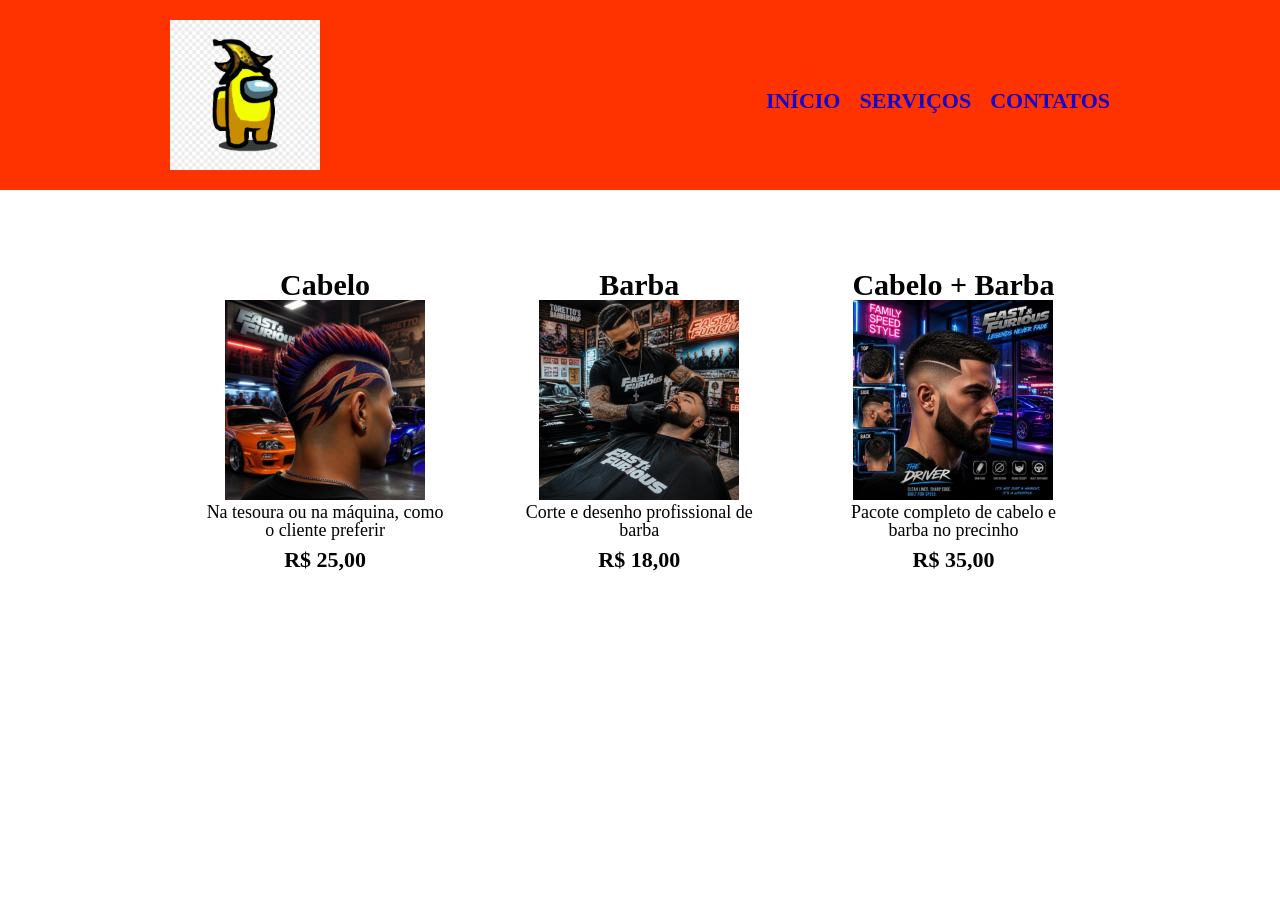
<file: servicos.html>
<!DOCTYPE html>
<html lang="pt-br">
<head>
    <meta charset="UTF-8">
    <meta name="viewport" content="width=device-width, initial-scale=1.0">
    <title>Serviços</title>
    <link rel="stylesheet" href="reset.css">
    <link rel="stylesheet" href="servicos.css">
</head>
<body>
    <header>
        <div class="caixa">
            <h1><img src="amongus.png"></h1>
            <nav>
                <ul>
                    <li><a href="index.html">INÍCIO</a></li>
                    <li><a href="servicos.html">SERVIÇOS</a></li>
                    <li><a href="contatos.html">CONTATOS</a></li>
                </ul>
            </nav>
        </div>
    </header>
    <main>
        <ul class="servicos">
            <li>
                <h2>Cabelo</h2>
                <img src="CORTE.png">
                <p class="descricao">Na tesoura ou na máquina, como o cliente preferir</p>
                <p class="preco">R$ 25,00</p>
            </li>
            <li>
                <h2>Barba</h2>
                <img src="BARBA.png">
                <p class="descricao">Corte e desenho profissional de barba</p>
                <p class="preco">R$ 18,00</p>
            </li>
            <li>
                <h2>Cabelo + Barba</h2>
                <img src="CABELO_E_BARBA.png">
                <p class="descricao">Pacote completo de cabelo e barba no precinho</p>
                <p class="preco">R$ 35,00</p>
            </li>
        </ul>
    </main>
    <footer>

    </footer>
</body>
</html>
</file>
<file: servicos.css>
header {
    background-color: rgb(255, 51, 0);
    height: 150px;
    padding: 20px 0;
}
nav li {
    display: inline;
    margin: 0 0 0 15px;
}
nav a {
    text-decoration: none;
    text-transform: uppercase;
    color: rgb(21, 0, 206);
    font-size: 22px;
    font-weight: bold;
}
.caixa {
    position: relative;
    width: 940px;
    margin: 0 auto;
}
nav {
    position: absolute;
    top: 70px;
    right: 0;
}
h1 img {
    width: 150px;
}
.servicos {
    width: 940px;
    margin: 0 auto;
    padding: 50px 0;
}

.servicos li{
    display: inline-block;
    text-align: center;
    width: 30%;
    vertical-align: top;
    margin: 0 1.5%;
    padding: 30px 20px;
    box-sizing: border-box;
}

.servicos h2 {
    font-size: 30px;
    font-weight: bold;
}

.descricao {
    font-size: 18px;
}

.preco {
    font-size: 22px;
    font-weight: bold;
    margin-top: 10px;
}

.servicos img{
    width: 200px;
}
</file>
